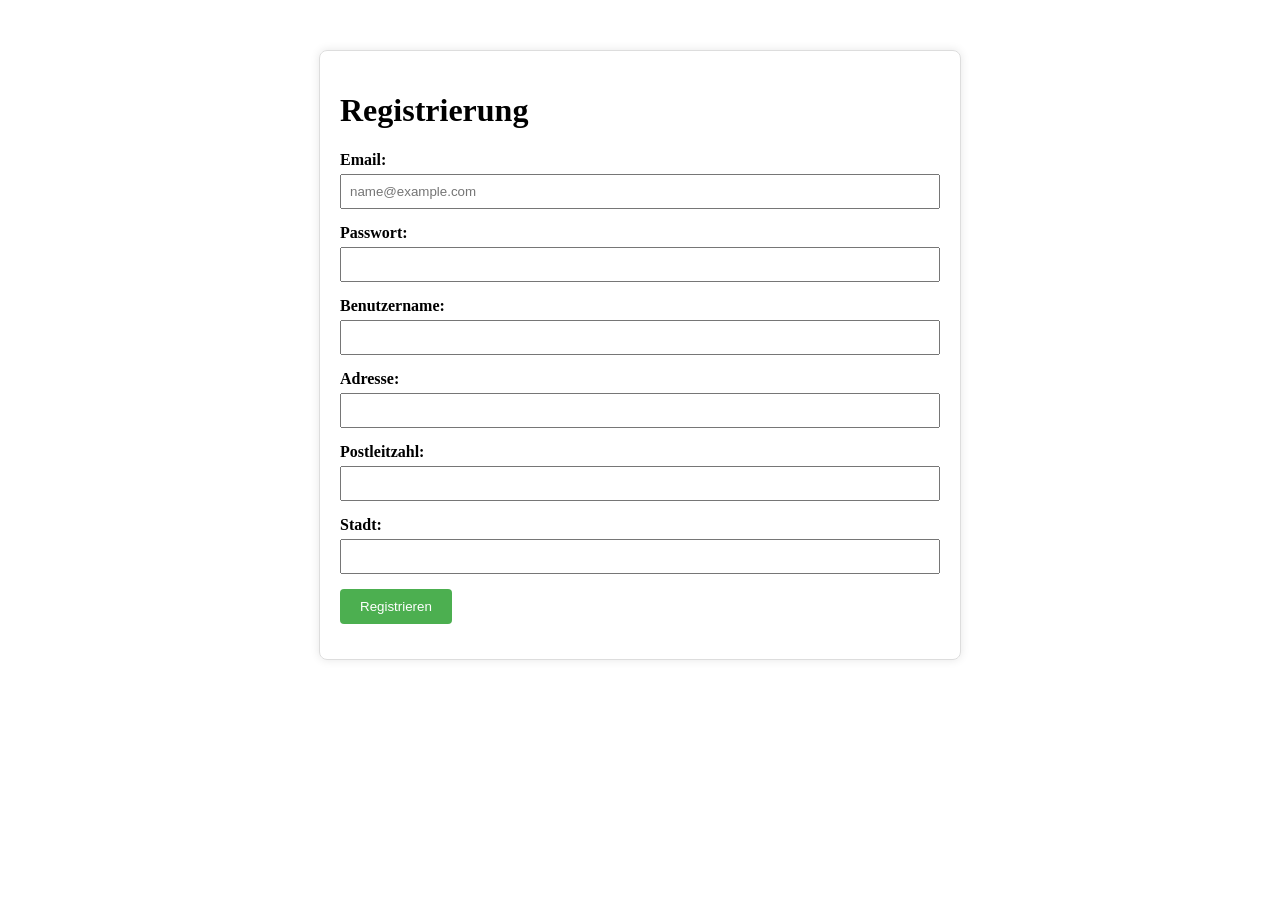
<file: schulversion/vns-2024/register.html>
<!DOCTYPE html>
<html lang="de">
<head>
    <meta charset="UTF-8">
    <title>Registrierung</title>
    <style>
        .container {
            max-width: 600px;
            margin: 50px auto;
            padding: 20px;
            border: 1px solid #ddd;
            border-radius: 8px;
            box-shadow: 0 0 10px rgba(0,0,0,0.1);
        }
        .gruppe {
            margin-bottom: 15px;
        }
        .gruppe label {
            display: block;
            margin-bottom: 5px;
            font-weight: bold;
        }
        .control {
            width: 100%;
            padding: 8px;
            box-sizing: border-box;
        }
        .btn {
            padding: 10px 20px;
            background-color: #4CAF50;
            color: white;
            border: none;
            border-radius: 4px;
            cursor: pointer;
        }
        .btn:hover {
            background-color: #45a049;
        }
        .error {
            color: red;
            font-size: 0.9em;
        }
    </style>
    <script>
        window.addEventListener('DOMContentLoaded', (event) => {
            const urlParams = new URLSearchParams(window.location.search);
            const emailError = urlParams.get('emailError');
            const usernameError = urlParams.get('usernameError');

            if (emailError) {
                document.getElementById('emailError').textContent = emailError;
            }
            if (usernameError) {
                document.getElementById('usernameError').textContent = usernameError;
            }

            // Vorbelegung der Felder, falls Werte übergeben wurden
            const email = urlParams.get('email');
            const benutzername = urlParams.get('benutzername');
            const adresse = urlParams.get('adresse');
            const postleitzahl = urlParams.get('postleitzahl');
            const stadt = urlParams.get('stadt');

            if (email) document.getElementById('email').value = email;
            if (benutzername) document.getElementById('benutzername').value = benutzername;
            if (adresse) document.getElementById('adresse').value = adresse;
            if (postleitzahl) document.getElementById('postleitzahl').value = postleitzahl;
            if (stadt) document.getElementById('stadt').value = stadt;
        });
    </script>
</head>
<body>
    <div class="container">
        <h1>Registrierung</h1>
        <form action="register" method="post">
            <div class="gruppe">
                <label for="email">Email:</label>
                <input type="email" id="email" name="email" class="control" placeholder="name@example.com" required>
                <span id="emailError" class="error"></span>
            </div>
            <div class="gruppe">
                <label for="passwort">Passwort:</label>
                <input type="password" id="passwort" name="passwort" class="control" required>
            </div>
            <div class="gruppe">
                <label for="benutzername">Benutzername:</label>
                <input type="text" id="benutzername" name="benutzername" class="control" required>
                <span id="usernameError" class="error"></span>
            </div>
            <div class="gruppe">
                <label for="adresse">Adresse:</label>
                <input type="text" id="adresse" name="adresse" class="control">
            </div>
            <div class="gruppe">
                <label for="postleitzahl">Postleitzahl:</label>
                <input type="text" id="postleitzahl" name="postleitzahl" class="control">
            </div>
            <div class="gruppe">
                <label for="stadt">Stadt:</label>
                <input type="text" id="stadt" name="stadt" class="control">
            </div>
            <div class="gruppe">
                <input type="submit" value="Registrieren" class="btn">
            </div>
        </form>
    </div>
</body>
</html>
</file>
